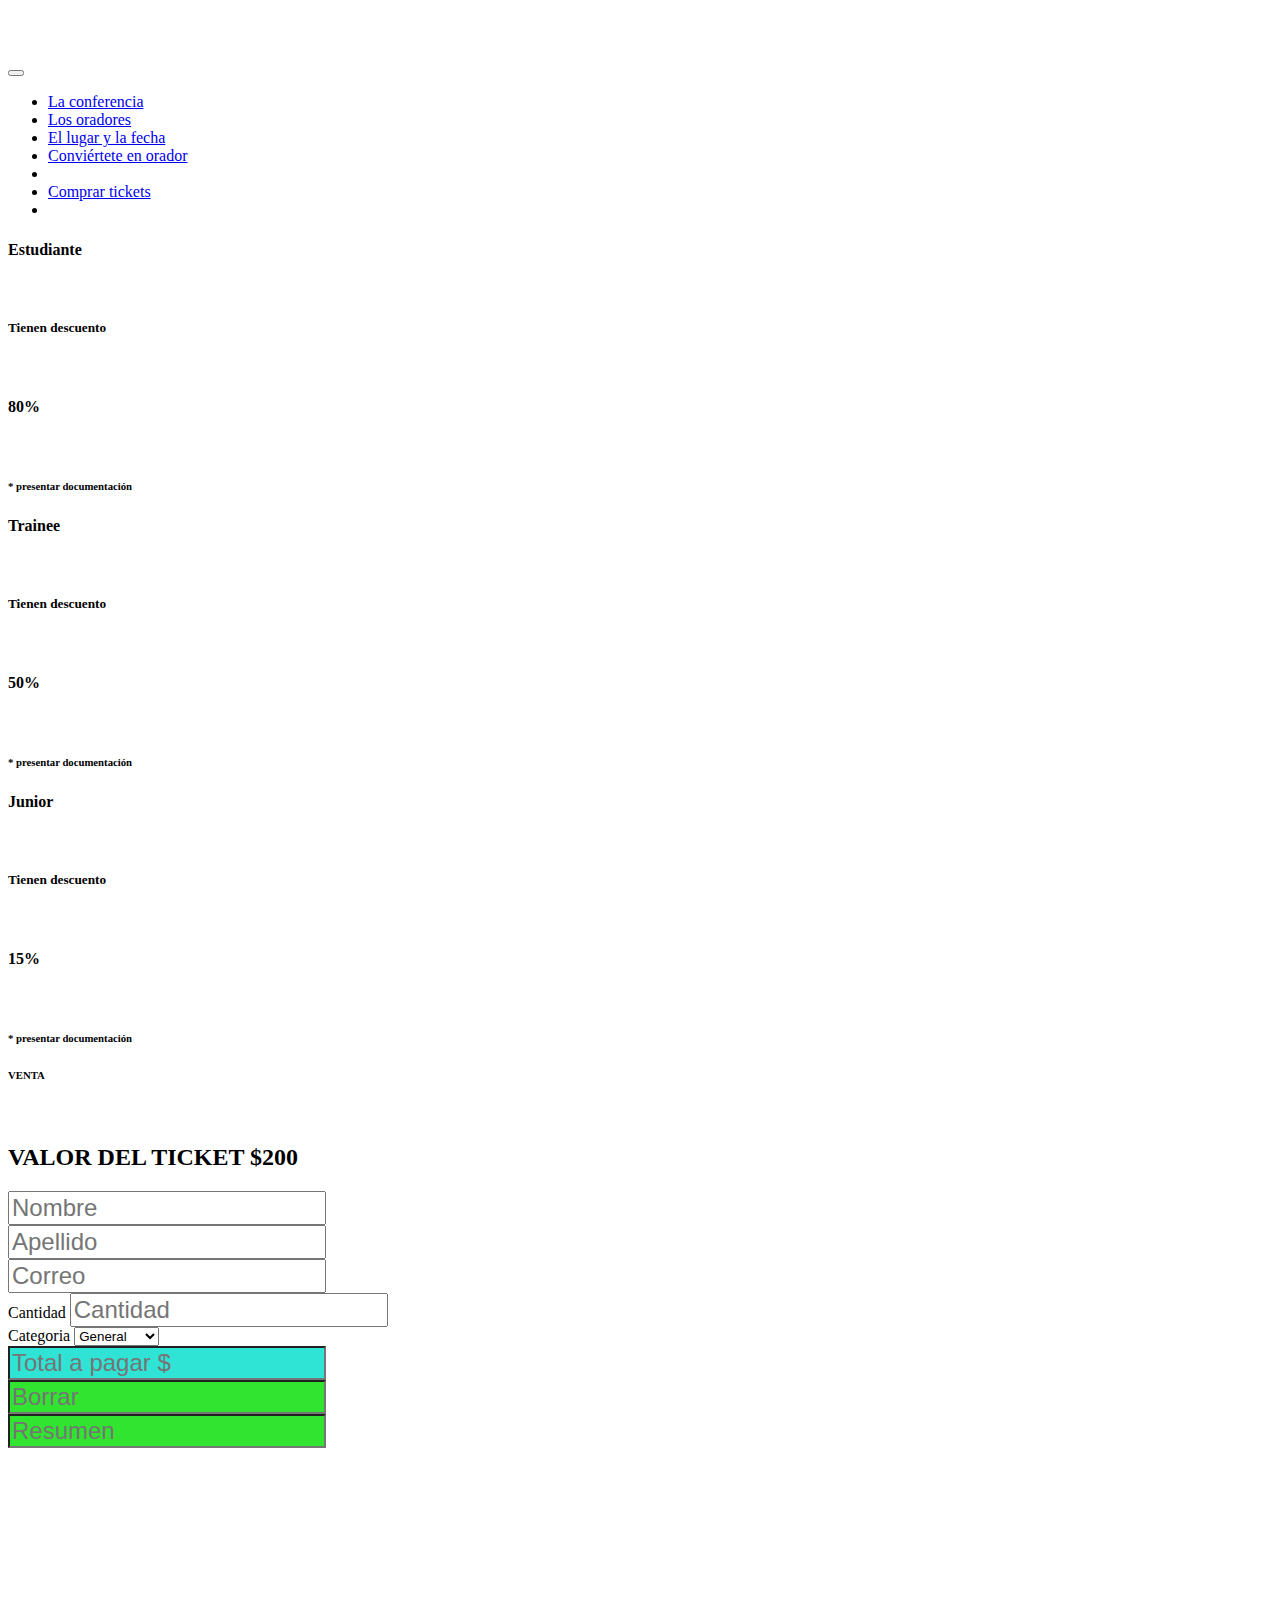
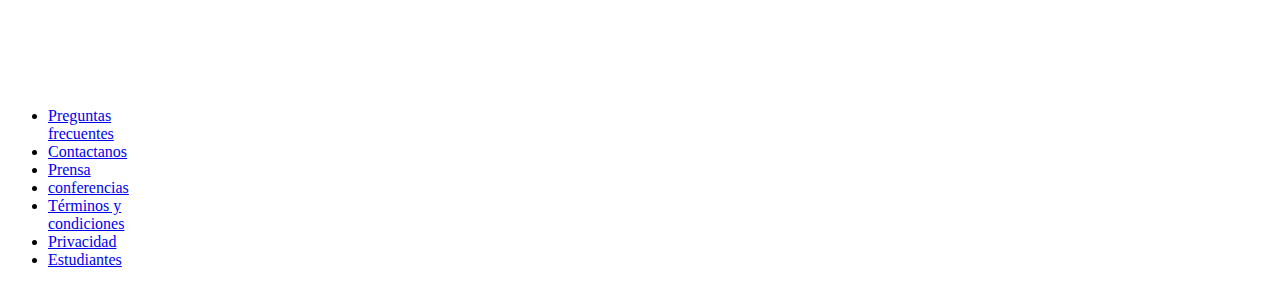
<file: esquema.html>
<!doctype html>
<html lang="en">
  <head>
    <meta charset="utf-8">
    <meta name="viewport" content="width=device-width, initial-scale=1">
    <title>Esquema</title>
    <link href="https://cdn.jsdelivr.net/npm/bootstrap@5.2.0-beta1/dist/css/bootstrap.min.css" rel="stylesheet" integrity="sha384-0evHe/X+R7YkIZDRvuzKMRqM+OrBnVFBL6DOitfPri4tjfHxaWutUpFmBp4vmVor" crossorigin="anonymous">



        <link href="css/style.css" rel="stylesheet">
        <script src="js/scripts.js"></script>
    
    </head>

    <body>
        <header>
            <div class="container-fluid">
                <nav class="navbar navbar-expand-lg navbar-dark bg-dark">
                    <div class="container-fluid">
                    
                      <h3>Conf Bs As</h3>
    
                      <button class="navbar-toggler" type="button" data-bs-toggle="collapse" data-bs-target="#navbarNav" aria-controls="navbarNav" aria-expanded="false" aria-label="Toggle navigation">
                        <span class="navbar-toggler-icon"></span>
                      </button>
                      <div class="collapse navbar-collapse" id="navbarNav">
                        <ul class="navbar-nav ms-lg-auto">
                          <li class="nav-item">
                            <a class="nav-link" href="#">La conferencia</a>
                          </li>
                          <li class="nav-item">
                            <a class="nav-link" href="#">Los oradores</a>
                          </li>
                          <li class="nav-item">
                            <a class="nav-link" href="#">El lugar y la fecha</a>
                          </li>
                          <li class="nav-item">
                            <a class="nav-link active" aria-current="page" href="#">Conviértete en orador</a>
                          </li>
                          <li class="nav-item">
                          </li>
                          <li class="nav-item">
                            <a class="nav-link text-success active" href="#">Comprar tickets</a>
                          </li>
                          <li>
                        </ul>
                      </div>
                    </div>
                  </nav>
            </div>
        </header>  
  <div class="container-fluid">
     <div class="card-group w-75 mx-auto" > 
              <div class="card text-center" style="width: 18rem;">
                <div class="card border-primary mb-3">
                <div class="card-body">
                  <h4 class="card-title">Estudiante</h4>
                  <br>
                  <h5>Tienen descuento</h5>
                  <br>
                  <h4>80%</h4>
                  <br>
                  <h6>* presentar documentación</h6>
                </div>
                </div>
              </div>
              <div class="card text-center" style="width: 18rem;">
                <div class="card border-success mb-3">
                    <div class="card-body">
                  <h4 class="card-title">Trainee</h4>
                  <br>
                  <h5>Tienen descuento</h5>
                  <br>
                  <h4>50%</h4>
                  <br>
                  <h6>* presentar documentación</h6>                 
                    </div>
                </div>
              </div>
              <div class="card text-center" style="width: 18rem;">
                <div class="card border-warning mb-3">
                <div class="card-body">
                  <h4 class="card-title">Junior</h4>
                  <br>
                  <h5>Tienen descuento</h5>
                  <br>
                  <h4>15%</h4>
                  <br>
                  <h6>* presentar documentación</h6>
                </div>
                </div>
              </div>
        </div>
  </div>
  <section>
    <h6 class="text-center">VENTA</h6>
    <br>
    <h2 class="text-center">VALOR DEL TICKET $200</h2>
           <div class="container-fluid">
                    <div class="row g-4 my-1">
                        <div class="col-md-5 col-12">
                          <input type="text" class="form-control" placeholder="Nombre" required aria-label="Nombre">
                        </div>
                        <div class="col-md-5 col-12">
                          <input type="text" class="form-control" placeholder="Apellido" required aria-label="Apellido">
                        </div> 
                        <div class="col-md-10 col-12">
                          <input type="email" class="form-control" placeholder="Correo" required aria-label="Correo">
                        </div>
                        <div class="col-md-5 col-12">
                          <label for="numero1" class="form-label">Cantidad</label>
                          <input type="number" required class="form-control" placeholder="Cantidad" id="numero1">
                        </div>
                        <div class="col-md-5 col-12">
                          <label for="numero3" class="form-label">Categoria</label>
                          <select id="numero3" class="form-select">
                            <option value="1" selected>General</option>
                            <option value="0.20">Estudiante</option>
                            <option value="0.50">Trainee</option>
                            <option value="0.85">Junior</option>
                          </select>
                        </div>


                        <div class="col-md-10 col-12">
                          <input type="number" readonly="true" id="result" style="background-color:rgb(48, 228, 213);" class="form-control" placeholder
                            ="Total a pagar $" value="Total a pagar $">
                        </div>
                        <div class="col-md-5 col-12">
                          <input type="" style="background-color:rgb(48, 228, 48);" class="form-control" placeholder
                            ="Borrar" >
                        </div>
                        <div class="col-md-5 col-12">
                          <input type="number" style= "background-color: rgb(48, 228, 48); font-size:x-large; color: black;" id="result" readonly="true" class="form-control" placeholder="Resumen"  onclick ="calcular('calcular');">
                        </div>
                      </div>
                    </div>                
           </div>
          <footer>
            <ul class="nav justify-content-center;nav nav-pills nav-justified navbar navbar-dark bg-dark ">
              <li class="nav-item">
                <a class="nav-link text-secondary" href="#">Preguntas <br>frecuentes</a>
              </li>
              <li class="nav-item">
                <a class="nav-link text-secondary" href="#">Contactanos</a>
              </li>
              <li class="nav-item">
                <a class="nav-link text-secondary" href="#">Prensa</a>
              </li>
              <li class="nav-item">
                <a class="nav-link text-secondary " href="#">conferencias</a>
              </li>
              <li class="nav-item">
                <a class="nav-link text-secondary " href="#">Términos y <br>condiciones</a>
              </li>
              <li class="nav-item">
                <a class="nav-link text-secondary " href="#" >Privacidad</a>
                <li class="nav-item">
                  <a class="nav-link text-secondary" href="#">Estudiantes</a>
                </li>
              </li>
            </ul>
          </footer>
        <script src="https://cdn.jsdelivr.net/npm/bootstrap@5.2.0-beta1/dist/js/bootstrap.bundle.min.js" integrity="sha384-pprn3073KE6tl6bjs2QrFaJGz5/SUsLqktiwsUTF55Jfv3qYSDhgCecCxMW52nD2" crossorigin="anonymous"></script>

    </body>
</html>
</file>
<file: css/style.css>
.div-der{
   /* background-image: url(../img/Monumental.jpg);*/
   background-image: url(../img/honolulu.jpg);
    background-size: cover;
}

.card-group{margin-top: 20px;}

.carousel-caption {
    position: absolute;
    right: 10%;
    bottom: 250px;
    left: 55%;
    z-index: 10;
    padding-top: 20px;
    padding-bottom: 20px;
    color: #fff;
    text-align: right;
  }
h3{color: white;}
.titulo{color: black; text-align: center; font-size: x-large;}
.row{width: 1500px; height: 500px;}

.este{text-decoration:underline dotted; color: black;  }
:placeholder-shown{font-size: x-large;}
h1{color: white;}
</file>
